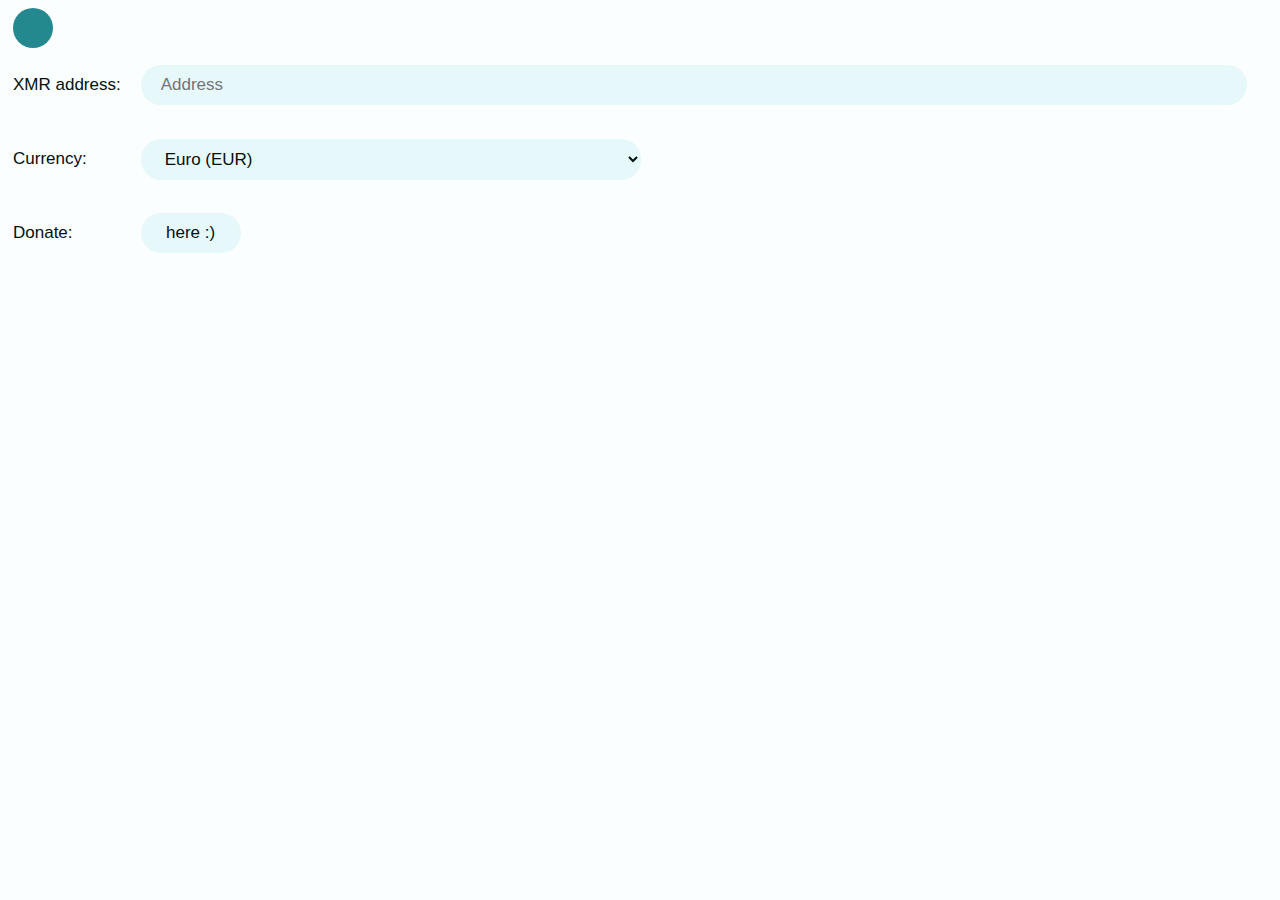
<file: settingsPage/settingsPage.html>
<!DOCTYPE html>
<html lang="en">
  <head>
    <link rel="manifest" href="../manifest.json" />

    <meta name="theme-color" content="#24898f"/>
    <meta http-equiv="Content-Type" content="text/html; charset=UTF-8">
    <meta name="viewport" content="width=device-width, initial-scale=0.5">
    <meta name="description" content="Site to manage and monitor pool miners">
    
    <link rel="icon" type="image/x-icon" href="../shared/res/favicon.png">
    <title>miner-checker (settings)</title>

    <!-- shared CSS -->
    <link rel="stylesheet" href="../shared/css/color-variables.css">
    <link rel="stylesheet" href="../shared/css/sidebar.css">
    <link rel="stylesheet" href="../shared/css/style.css">
    <!-- CSS -->
    <link rel='stylesheet' href='https://cdn-uicons.flaticon.com/uicons-regular-rounded/css/uicons-regular-rounded.css' defer>
    <link rel="stylesheet" href="./css/style.css">
  </head>
  <script src="https://ajax.googleapis.com/ajax/libs/jquery/3.6.1/jquery.js"></script>
  <script type="module" src="../shared/js/lists.js"></script>
  <!-- sidebar -->
  <div class="sidebar" id="sidebar">
    <nav>
      <a href="../index.html"><navitem><i class="fi fi-rr-home"></i>Home</navitem></a>
      <navitem class="active"><i class="fi fi-rr-settings"></i>Settings</navitem>
    </nav>
  </div>
  <!-- main site content -->
  <body>
    <div class="sidebar_btn"> 
      <button id="sidebar_btn"><i class="fi fi-rr-menu-burger" title="burger-menu"></i>
    </div>  
    <main id="main">
      <div class="settings">
        <div class="setting"><p>XMR address:</p><input type="text" class="full" id="xmraddress" placeholder="Address"></div>
        <div class="setting"><p>Currency:</p><select id="currencySelect" title="currency-select"></select></div>
      
        <div class="setting"><p>Donate:</p><button id="donate_btn">here :)</button>
      </div>

      <script type="module">
        // populate the ComboBox on page load
        import {
          currencyCodes
        } from '../shared/js/lists.js';

        const currencySelect = document.getElementById("currencySelect");
        function populateComboBox() {
          for (const code of currencyCodes) {
            const option = document.createElement("option");
            option.text = code;
            option.value = code;
            currencySelect.appendChild(option);
          }
          // if no currency is set refer to default: EUR
          if (localStorage.getItem("currency") == null) {
            localStorage.setItem("currency", "Euro (EUR)");
          }
        }
        // run function
        populateComboBox();
      </script>
    </main>
  </body>
  <!-- shared JS -->
  <script src="../shared/js/sidebar.js"></script>
  <!-- JS -->
  <script src="./js/script.js"></script>
</html>
</file>
<file: shared/css/color-variables.css>
/* Dark Mode */
:root {
  --text-light: #041010;
  --background-light: #fbfefe;
  --primary-light: #24898f;
  --secondary-light: #e6f8f9;
  --accent-light: #011f20;
  --gray-light: #f5f5f5;
  --text-gray-light: #a5a5a5;
}

/* Light Mode */
:root {
  --text-dark: #fbfefe;
  --background-dark: #041010;
  --primary-dark: #24898f;
  --secondary-dark: #0e3739;
  --accent-dark: #011f20;
  --gray-dark: #061616;
  --text-gray-dark: #184d4d;
}
  
/* Media queries for system-level color scheme preference */
@media (prefers-color-scheme: dark) {
  :root {
    --background: var(--background-dark);
    --text: var(--text-dark);
    --primary: var(--primary-dark);
    --secondary: var(--secondary-dark);
    --accent: var(--accent-dark);
    --gray: var(--gray-dark);
    --text-gray: var(--text-gray-dark)
  }
}

@media (prefers-color-scheme: light) {
  :root {
    --background: var(--background-light);
    --text: var(--text-light);
    --primary: var(--primary-light);
    --secondary: var(--secondary-light);
    --accent: var(--accent-light);
    --gray: var(--gray-light);
    --text-gray: var(--text-gray-light)
  }
}

/* Styling */
body {
  background-color: var(--background);
  color: var(--text);
}
</file>
<file: shared/css/sidebar.css>
@import "./style.css";


/* /* Styling for the sidebar */
.sidebar {
  z-index: 1;
  display: flex;
  flex-direction: column;
  gap: 20px;
  width: 270px;
  height: 100vh;
  padding: 100px 20px 50px 20px;
  box-sizing: border-box;
  overflow: hidden auto;
  background-color: var(--secondary);
  position: fixed;
  left: -300px; /* Start the sidebar off-screen */
  top: 0;
  transition: left 0.5s ease;
  transition: right 0.5s ease;
}

/* Open state */
.sidebar-open {
  left: 0;
}

/* Closed state */
.sidebar-closed {
  left: -300px;
}
  
/* Add a 5px gap when the sidebar is hidden */
#sidebar.sidebar-closed + #content {
  margin-left: 5px;
}

/* Main content styles */
#content {
  transition: margin-left 0.5s ease;
  transition: margin-right 0.5s ease;
}

.sidebar {
  font-family: 'Inter', sans-serif;
  background-color: var(--secondary);
  color: var(--text);
}

.sidebar nav a {text-decoration: none;}
.sidebar nav navitem {
  display: flex;
  align-items: center;
  gap: 10px;

  color: #5a5a5a;
  font-size: 20px;

  margin-bottom: 5px;
  padding: 10px 20px;
  box-sizing: border-box;
  border-radius: 10px;

  cursor: pointer;
  transition: background-color 250ms, color 250ms;
}

.sidebar nav navitem:hover {background-color: var(--primary);}

.sidebar nav navitem i {font-size: 25px !important;}
.sidebar nav navitem.active {color: var(--text)}
.sidebar nav navitem.active i {color: var(--text)}


/* sidebar btn */
body .sidebar_btn {
  z-index: 2;
  position: relative;
  
  margin-bottom: 5px;
  margin-left: 5px;
}
body .sidebar_btn button {
  z-index: 2;
  height: 40px;
  width: 40px;
  
  color: var(--text);
  font-size: 17px;

  background-color: var(--primary);
  border: none;
  border-radius: 20px;
  padding: 10px 20px;
  outline: none;
}

body .sidebar_btn i {
  z-index: 2;
  position: relative; 

  display: flex;
  justify-content: center;
  align-items: center;
}
</file>
<file: shared/css/style.css>
main {
  position: relative;
  padding: 5px;

  font-family: 'Roboto', sans-serif;
}
</file>
<file: settingsPage/css/style.css>
/* Import the variables file */
@import '../../shared/css/color-variables.css';

/* Styling */
.settings {
  display: flex;
  flex-direction: column;
  gap: 20px;
}

.settings .setting {
  display: flex;
  align-items: center;
  gap: 20px;
}

.settings .setting .right {margin-left: auto;}

.settings .setting p {
  font-size: 17px;
}

.settings .setting input {
  color: var(--text);
  font-size: 17px;

  background-color: var(--secondary);
  border: none;
  border-radius: 20px;
  padding: 10px 20px;
  outline: none;

  width: max-content; min-width: unset;
  flex: 1 0 0;
  max-width: 500px;
  margin-right: 20px;
}

.settings .setting select {
  color: var(--text);
  font-size: 17px;

  background-color: var(--secondary);
  border: none;
  border-radius: 20px;
  padding: 10px 20px;
  outline: none;

  width: max-content; min-width: unset;
  flex: 1 0 0;
  max-width: 500px;
  margin-left: 34px;
}   

.settings .setting button {
  color: var(--text);
  font-size: 17px;

  background-color: var(--secondary);
  border: none;
  border-radius: 20px;
  padding: 10px 20px;
  outline: none;

  width: max-content; min-width: unset;
  flex: 1 0 0;
  max-width: 100px;
  margin-left: 48px;
} .settings .setting button:hover {
  background-color: var(--primary);
}

.settings .setting input.full {max-width: unset;}

.settings .setting input:not(:placeholder-shown) {
  color: var(--text);
}
</file>
